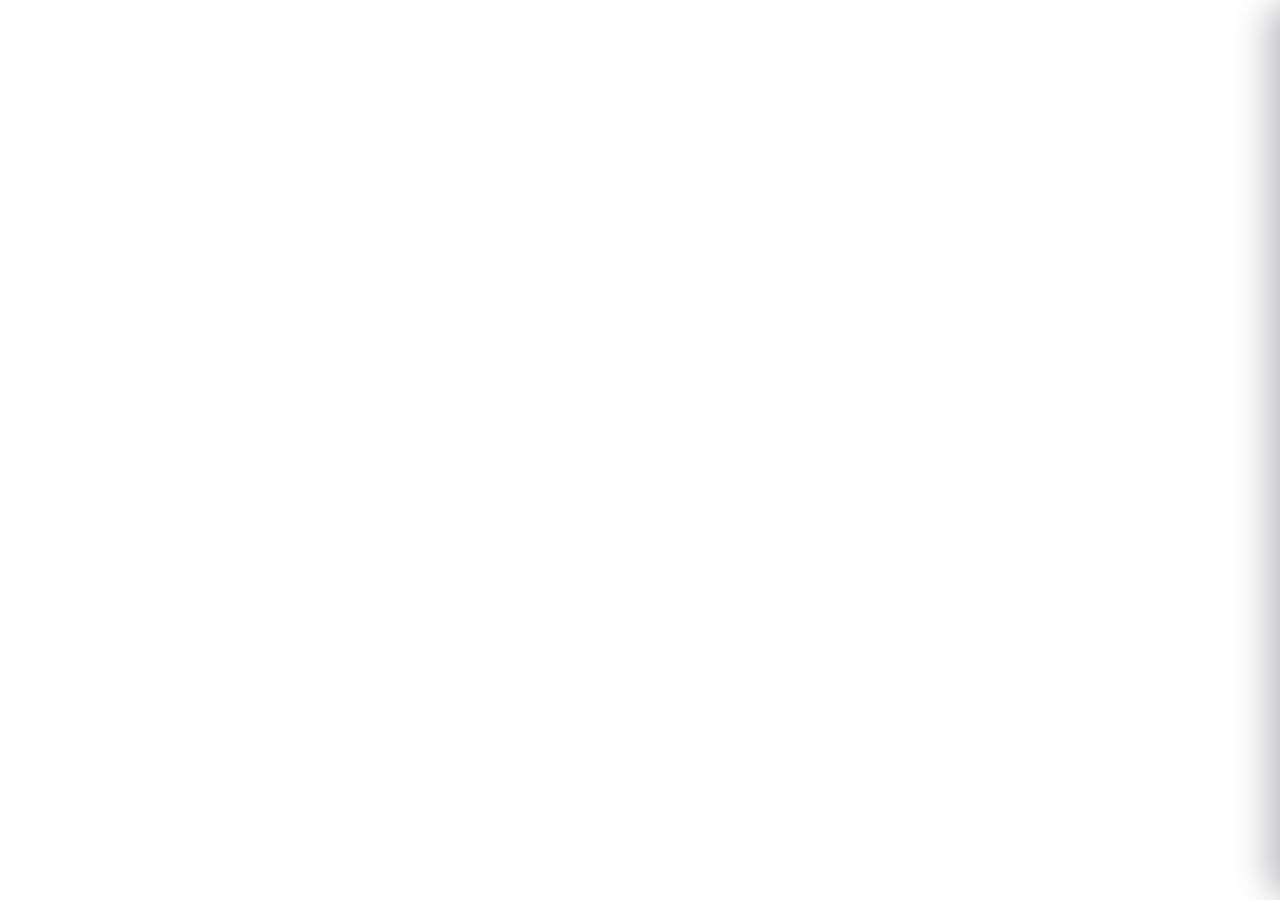
<file: app/src/main/assets/www/overlay.html>
<!doctype html>
<html lang="en"><head><meta charset="utf-8">
<meta name="viewport" content="width=device-width,initial-scale=1">
<style>
@font-face{font-family:"Bagel Fat One";src:url(bagelfatone.woff2) format("woff2");font-weight:400}
:root{--nv:#0a1340;--cy:#62c1dc}
html{font-size:calc(100vw/96);background:transparent}
*{box-sizing:border-box;margin:0;padding:0;font-weight:400}
body{background:transparent;color:#fff;font-family:"Bagel Fat One",system-ui,sans-serif;width:100vw;height:100vh;overflow:hidden}
button{font-family:inherit;color:#fff;background:none;border:none;outline:none;cursor:pointer}
#scrim{position:fixed;inset:0;background:rgba(3,8,34,.12);opacity:0;transition:opacity .2s}
.sheet{position:fixed;top:0;right:0;bottom:0;width:30rem;padding:2.2rem 1.8rem;background:linear-gradient(135deg,rgba(255,255,255,.07) 0%,rgba(255,255,255,.01) 45%,rgba(255,255,255,.05) 100%);-webkit-backdrop-filter:blur(.6rem) saturate(1.5) brightness(1.04);backdrop-filter:blur(.6rem) saturate(1.5) brightness(1.04);border-radius:2.4rem 0 0 2.4rem;box-shadow:inset .12rem 0 .15rem -.05rem rgba(255,255,255,.7),inset 0 .12rem .15rem -.05rem rgba(255,255,255,.5),-1rem 0 2.6rem rgba(0,0,15,.25);transform:translateX(100%);transition:transform .25s ease;overflow-y:auto}
body.on #scrim{opacity:1}
body.on .sheet{transform:translateX(0)}
.ph{margin-bottom:1.6rem}
#clock{font-size:3.4rem;line-height:1.05}
#date{font-size:1.3rem;letter-spacing:.1rem;opacity:.9;margin-top:.3rem;text-transform:uppercase}
.pgrid{display:grid;grid-template-columns:1fr 1fr;gap:.8rem}
.ptile{display:flex;flex-direction:column;align-items:center;justify-content:center;gap:.6rem;height:7.4rem;border-radius:1.1rem;border:.1rem solid rgba(255,255,255,.25);background:rgba(255,255,255,.05)}
.ptile svg{width:2.6rem;height:2.6rem;fill:none;stroke:#fff;stroke-width:1.6;stroke-linecap:round;stroke-linejoin:round}
.ptile span{font-size:1.05rem;letter-spacing:.06rem}
.f:focus{background:#fff;color:var(--nv);border-color:#fff}
.ptile:focus svg{stroke:var(--nv)}
.ntitle{margin:1.6rem 0 .7rem .2rem;font-size:1rem;letter-spacing:.2rem;text-transform:uppercase;color:var(--cy)}
#nList{display:flex;flex-direction:column;gap:.6rem}
.nitem{text-align:left;padding:.8rem 1rem;border-radius:1rem;border:.1rem solid rgba(255,255,255,.2);background:rgba(255,255,255,.05)}
.nitem .na{font-size:.8rem;letter-spacing:.06rem;opacity:.75;text-transform:uppercase}
.nitem .nt{font-size:1.1rem;margin-top:.2rem}
.nitem .nx{font-size:.9rem;opacity:.85;margin-top:.15rem}
.ph,.ntitle,.nitem,.ptile span{text-shadow:0 .1rem .4rem rgba(0,0,20,.5)}
.ptile,.nitem{background:rgba(255,255,255,.07);border-color:rgba(255,255,255,.28)}
.nclear{align-self:flex-end;padding:.4rem 1.1rem;border-radius:99rem;border:.1rem solid rgba(255,255,255,.5);background:rgba(255,255,255,.08);font-size:.95rem;letter-spacing:.08rem;text-transform:uppercase}
.nempty{padding:.8rem .4rem;font-size:1rem;opacity:.75}
.sheet{background:linear-gradient(135deg,rgba(255,255,255,.10) 0%,rgba(255,255,255,.02) 45%,rgba(255,255,255,.06) 100%),rgba(8,16,56,.48);-webkit-backdrop-filter:blur(.5rem);backdrop-filter:blur(.5rem)}
</style></head><body>
<div id="scrim"></div>
<div class="sheet">
  <div class="ph"><div id="clock"></div><div id="date"></div></div>
  <div class="pgrid" id="pGrid"></div>
  <div class="ntitle">Notifications</div>
  <div id="nList"></div>
</div>
<script src="overlay.js"></script>
</body></html>
</file>
